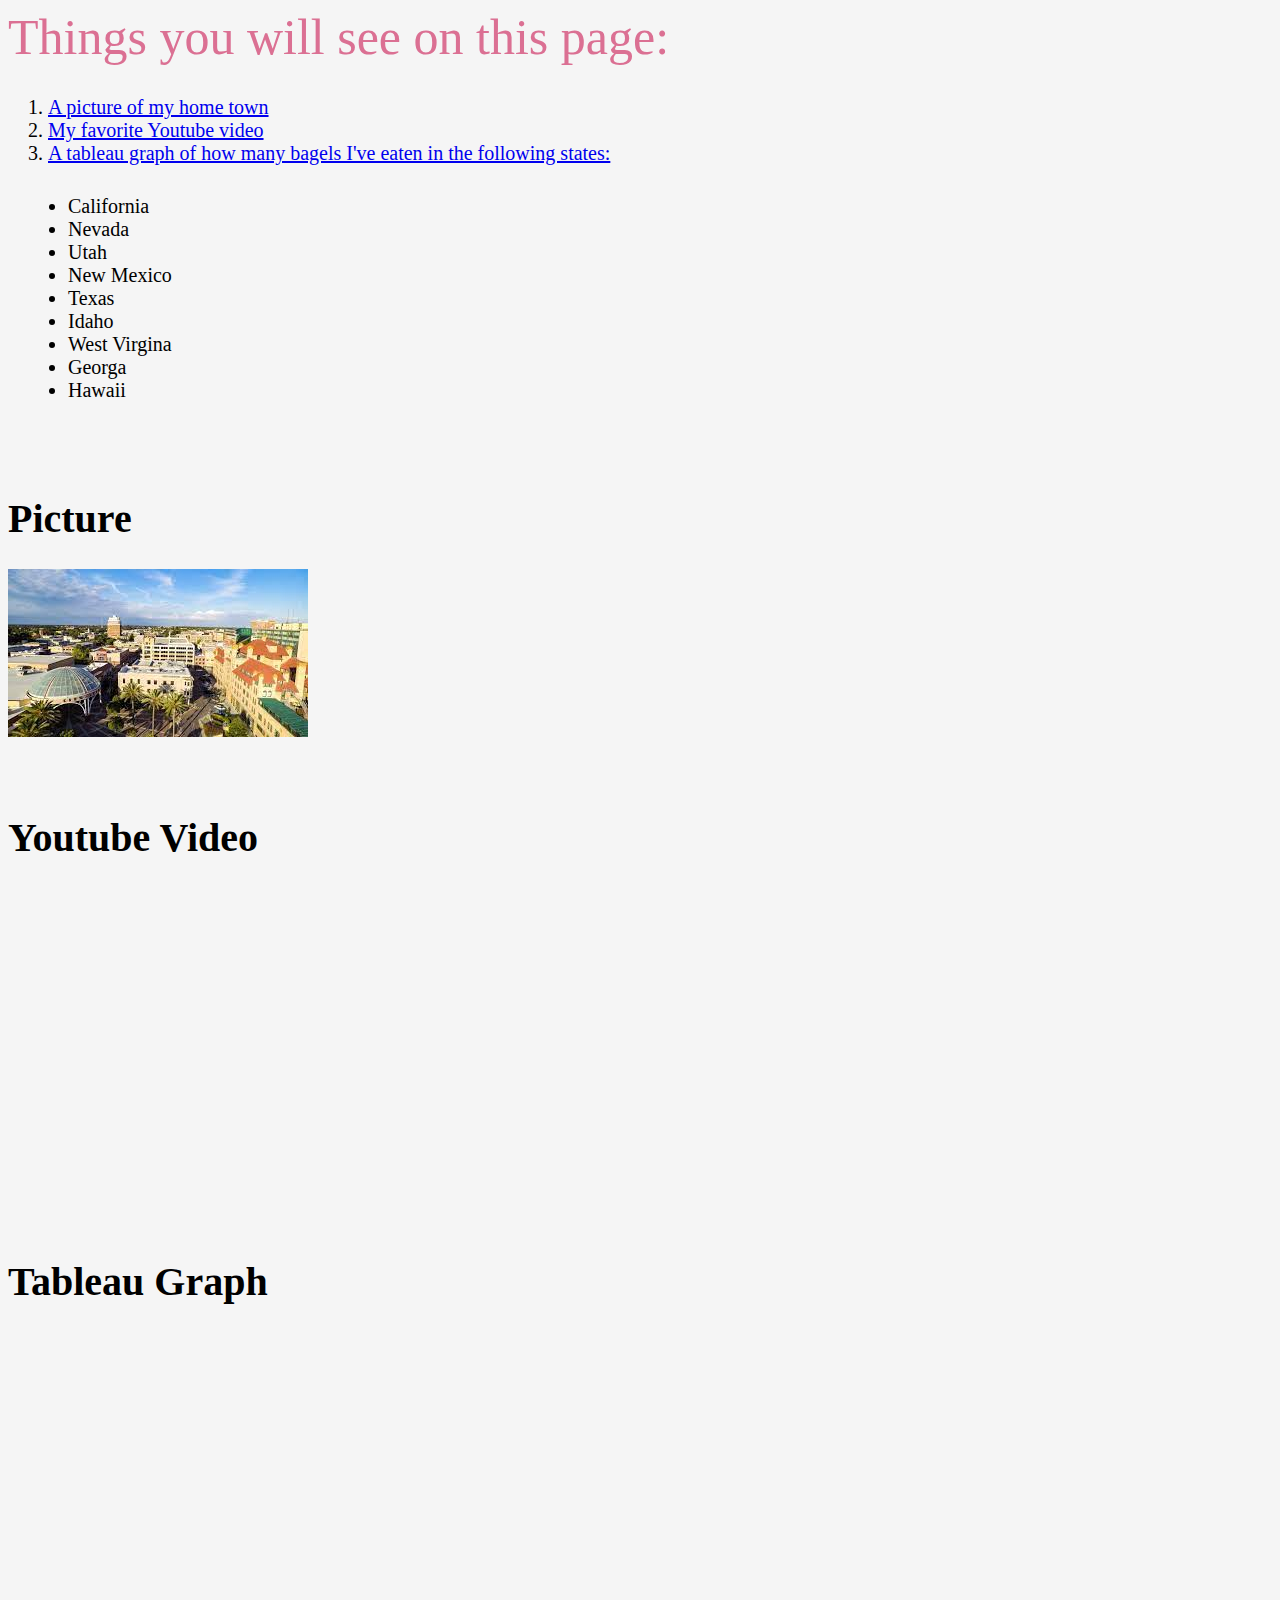
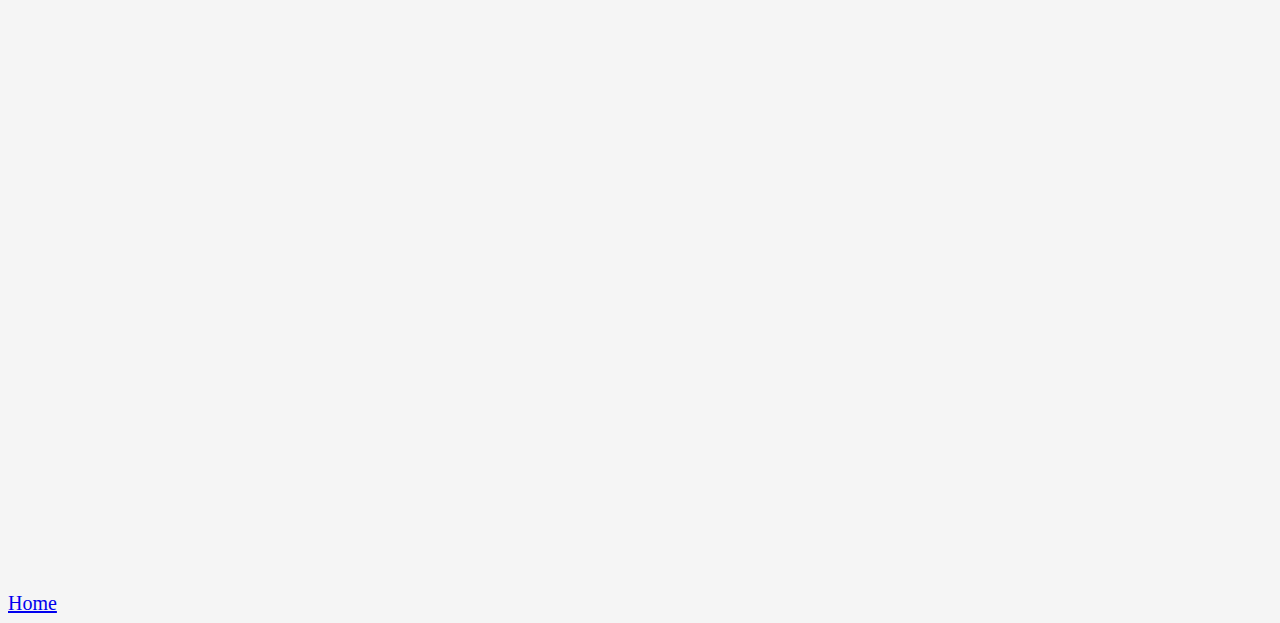
<file: scratch.html>
<!DOCTYPE html>
<html lang="en">
<head>
    <meta charset="UTF-8">
    <meta http-equiv="X-UA-Compatible" content="IE=edge">
    <meta name="viewport" content="width=k, initial-scale=1.0">
    <title>Document</title>
    <link href="css/scratchStyles.css" rel="stylesheet" />
    
</head>

<body>
<div class = title >  
    Things you will see on this page:
</div>

<div class = ol> 
    <ol> 
        <li><a href = "#pic">A picture of my home town </li></a>
    
        <li><a href = "#yt"> My favorite Youtube video</li></a>
    
        <li><a href = "#tab"> A tableau graph of how many bagels I've eaten in the following states:</a></li>
    </ol>   
</div>

<div class = li>
            <ul> 
                <li>California</li>
                <li>Nevada </li>
                <li>Utah</li>
                <li>New Mexico</li>
                <li>Texas </li>
                <li>Idaho</li>
                <Li>West Virgina</Li>
                <li>Georga</li>
                <li>Hawaii</li>
           </ul>
</div>

<br>  <br>

    <h1 id = "pic" class = body> Picture</h1>
    <div class = "mainbody">    
     <img src = "[data-uri]" alt = "My home town">
    </div>
    <br>  <br>
     <!--youtube-->  
     <h1 id = yt class = body> Youtube Video</h1>          
<iframe width="560" height="315" src="https://www.youtube.com/embed/CVS1UfCfxlU" 
title="YouTube video player" frameborder="0" 
allow="accelerometer; autoplay; clipboard-write; encrypted-media; gyroscope; picture-in-picture; web-share" 
allowfullscreen>
</iframe>
</body>
</html>

<br>  <br>
    <!--tableau-->
    <h1 id = tab class = body >Tableau Graph</h1>
    <div class='tableauPlaceholder' id='viz1682392163046' style='position: relative'><noscript><a href='#'>
        <img alt='States I&#39;ve Eaten Bagels in ' 
        src='https:&#47;&#47;public.tableau.com&#47;static&#47;images&#47;Ba&#47;Bagels_16823806337010&#47;Sheet10&#47;1_rss.png' 
        style='border: none' /></a></noscript><object class='tableauViz'  style='display:none;'>
        <param name='host_url'  value='https%3A%2F%2Fpublic.tableau.com%2F' /> <param name='embed_code_version' value='3' />
         <param name='site_root' value='' />
         <param name='name' value='Bagels_16823806337010&#47;Sheet10' />
         <param name='tabs' value='no' /><param name='toolbar' value='yes' />
         <param name='static_image' value='https:&#47;&#47;public.tableau.com&#47;static&#47;images&#47;Ba&#47;Bagels_16823806337010&#47;Sheet10&#47;1.png' /> 
         <param name='animate_transition' value='yes' />
         <param name='display_static_image' value='yes' />
         <param name='display_spinner' value='yes' />
         <param name='display_overlay' value='yes' />
         <param name='display_count' value='yes' />
         <param name='language' value='en-US' />
         <param name='filter' value='publish=yes' /></object></div>             
            <script type='text/javascript'>                  
              var divElement = document.getElementById('viz1682392163046');                
            var vizElement = divElement.getElementsByTagName('object')[0];                    
            vizElement.style.width='100%';vizElement.style.height=(divElement.offsetWidth*0.75)+'px';                    
            var scriptElement = document.createElement('script');                    
            scriptElement.src = 'https://public.tableau.com/javascripts/api/viz_v1.js';                    
            vizElement.parentNode.insertBefore(scriptElement, vizElement);                
             </script>

<p>&nbsp </p> 
<p>&nbsp </p>
<p>&nbsp </p>
<p>&nbsp </p>
<p>&nbsp </p>
<p>&nbsp </p> 
<p>&nbsp </p>
<p>&nbsp </p>
<p>&nbsp </p>
<p>&nbsp </p>
<p>&nbsp </p> 
<p>&nbsp </p>
<p>&nbsp </p>
<p>&nbsp </p>
<p>&nbsp </p>
<p>&nbsp </p> 
<p>&nbsp </p>
<p>&nbsp </p>
<p>&nbsp </p>
<p>&nbsp </p>

<body class="nav-item"><a class="nav-link px-lg-3 py-3 py-lg-4" href="index.html">Home</a></li>
</file>
<file: css/scratchStyles.css>
ol { 
    font-size: 30px;
    font-family: Georgia, 'Times New Roman', Times, serif;
    color: black;
    background-color: whitesmoke;

}
.title {
    font-size: 50px;
    font-family: Georgia, 'Times New Roman', Times, serif;
    color: palevioletred;
    background-color: whitesmoke;
}
body { 
    font-size:20px;
    font-family:Georgia, 'Times New Roman', Times, serif;
    color: black;
    background-color: whitesmoke;
}

li {
    font-size: 20px;
    font-family: Georgia, 'Times New Roman', Times, serif;
    color: black;
    background-color: whitesmoke;
}
ul {
    font-size: 20px;
    font-family: Georgia, 'Times New Roman', Times, serif;
    color: black;
    background-color: whitesmoke;
    margin-left: 20px;
}
</file>
